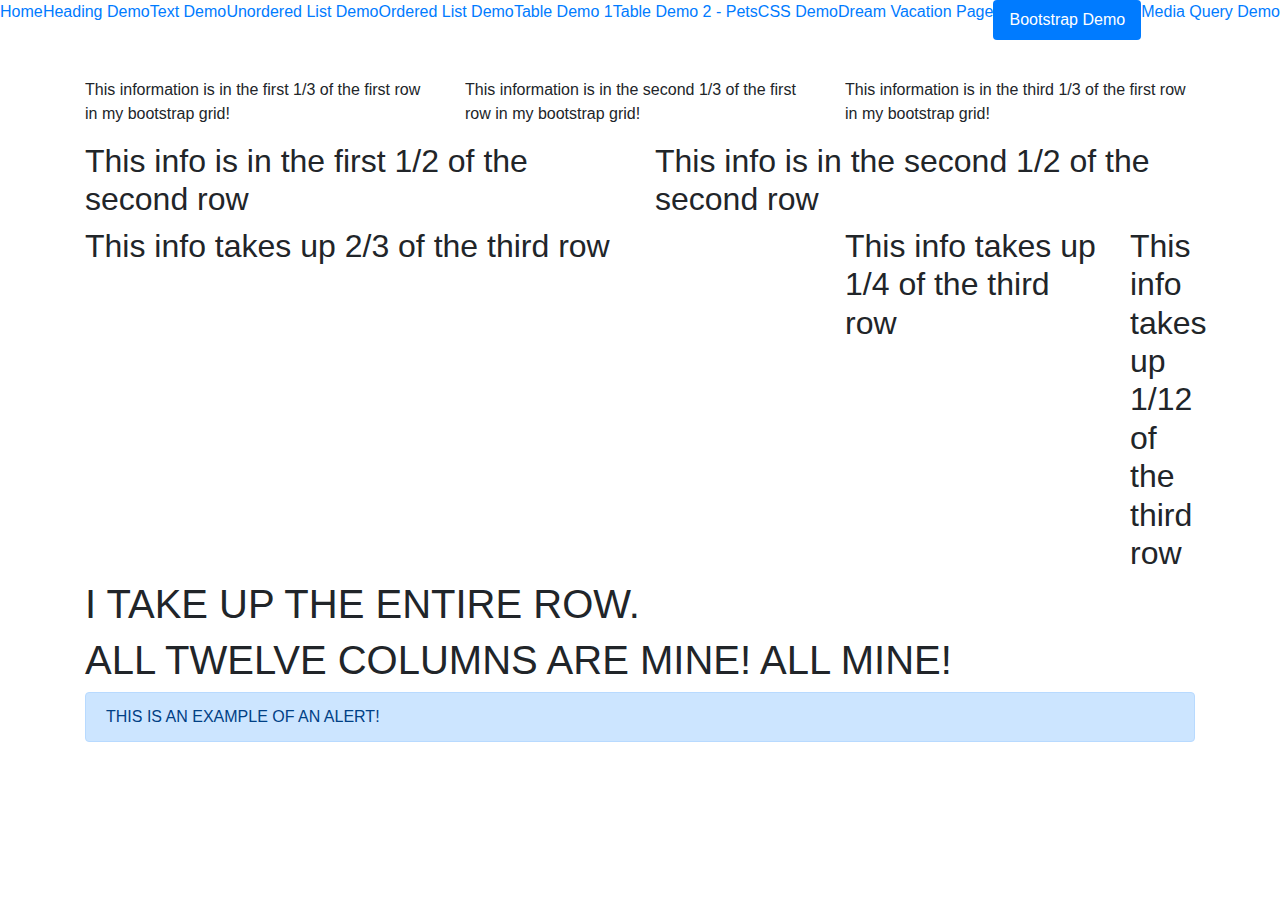
<file: bootstrapdemo.html>
<html>
  <head>
    <title>
      Bootstrap Demo
    </title>

    <!--to use external bootstrap use the following-->
    <link rel="stylesheet"
    href="https://stackpath.bootstrapcdn.com/bootstrap/4.3.1/css/bootstrap.min.css"
    integrity="sha384-ggOyR0iXCbMQv3Xipma34MD+dH/1fQ784/j6cY/iJTQUOhcWr7x9JvoRxT2MZw1T"
    crossorigin="anonymous">

    <link rel="stylesheet" href="navStyle.css">

  </head>

  <body>

    <!--primary nav (big screen)-->
    <ul class="nav nav-pills nav-fill primaryNav">
        <li class="nav-item"><a href="index.html">Home</a></Home></li>
        <li class="nav-item"><a href="headings.html">Heading Demo</a></li>
        <li class="nav-item"><a href="textdemo.html">Text Demo</a></li>
        <li class="nav-item"><a href="unorderedlist.html">Unordered List Demo</a></li>
        <li class="nav-item"><a href="orderedlist.html">Ordered List Demo</a></li>
        <li class="nav-item"><a href="tabledemo1.html">Table Demo 1</a></li>
        <li class="nav-item"><a href="tabledemo2.html">Table Demo 2 - Pets</a></li>
        <li class="nav-item"><a href="cssdemo.html">CSS Demo</a></li>
        <li class="nav-item"><a href="travel.html">Dream Vacation Page</a></li>
        <li class="nav-item"><a class="nav-link active" aria-current="page" href="bootstrapdemo.html">Bootstrap Demo</a></li>
        <li class="nav-item"><a href="mediaQueryDemo.html">Media Query Demo</a></li>
    </ul>

    <!--secondary nav (small screen)-->
    <div class="dropdown show secondaryNav">
        <a class="btn btn-primary dropdown-toggle" href="#" role="button" id="dropdownMenuLink" data-toggle="dropdown" aria-haspopup="true" aria-expanded="false">
          Navigation List
        </a>
        <div class="dropdown-menu" aria-labelledby="dropdownMenuLink">
          <a class="dropdown-item" href="index.html">Home</a>
          <a class="dropdown-item" href="headings.html">Heading Demo</a>
          <a class="dropdown-item" href="textdemo.html">Text Demo</a>
          <a class="dropdown-item" href="unorderedlist.html">Unordered List Demo</a>
          <a class="dropdown-item" href="orderedlist.html">Ordered List Demo</a>
          <a class="dropdown-item" href="tabledemo1.html">Table Demo 1</a>
          <a class="dropdown-item" href="tabledemo2.html">Table Demo 2 - Pets</a>
          <a class="dropdown-item" href="cssdemo.html">CSS Demo</a>
          <a class="dropdown-item" href="travel.html">Dream Vacation Page</a>
          <a class="dropdown-item active" href="bootstrapdemo.html">Bootstrap Demo</a>
          <a class="dropdown-item" href="mediaQueryDemo.html">Media Query Demo</a>
        </div>
    </div>

    <!-- Bootstrap elements allow for your code to be formatted into a grid (rows and columns)-->
    <!-- First, make a container: use div and then use class="container"-->
    <div class="container">

        <!--for each row, make a div that is class="row"-->
        <div class="row">
            <!--for each row, specify the columns, up to 12 columns are allowed-->
            <div class="col-md-4">
                <!--this is a column of size 4 (takes up 1/3 of the row)-->
                <p>This information is in the first 1/3 of the first row in my bootstrap grid!</p>
            </div>
            <div class="col-md-4">
                <!--this is a column of size 4 (takes up 1/3 of the row)-->
                <p>This information is in the second 1/3 of the first row in my bootstrap grid!</p>
            </div>
            <div class="col-md-4">
                <!--this is a column of size 4 (takes up 1/3 of the row)-->
                <p>This information is in the third 1/3 of the first row in my bootstrap grid!</p>
            </div>
        </div> <!--end of the first row-->

        <div class="row">
            <div class="col-md-6">
                <!--column of size 6 (1/2 of the row)-->
                <h2>This info is in the first 1/2 of the second row</h2>
            </div>
            <div class="col-md-6">
                <!--column of size 6 (1/2 of the row)-->
                <h2>This info is in the second 1/2 of the second row</h2>
            </div>
        </div> <!--end of the second row-->

        <div class="row">
            <div class="col-md-8">
                <!--column of size 8 (2/3 of the row)-->
                <h2>This info takes up 2/3 of the third row</h2>
            </div>
            <div class="col-md-3">
                <!--column of size 3 (1/4 of the row)-->
                <h2>This info takes up 1/4 of the third row</h2>
            </div>
            <div class="col-md-1">
                <!--column of size 1 (1/12 of the row)-->
                <h2>This info takes up 1/12 of the third row</h2>
            </div>
        </div> <!--end of the third row-->

        <div class="row">
            <div class="col-md-12">
                <h1>I TAKE UP THE ENTIRE ROW.</h1>
                <h1>ALL TWELVE COLUMNS ARE MINE! ALL MINE!</h1>
            </div>
        </div> <!--end of the fourth row-->

        <div class="row">
            <div class="col-md-12">
                <div class="alert alert-primary" role="alert">
                    THIS IS AN EXAMPLE OF AN ALERT!
                </div>
            </div>
        </div> <!--end of the fifth row-->

    </div> <!--end of the bootstrap container-->
    
    <!--used for interactive elements in the bootstrap-->
    <script src="https://code.jquery.com/jquery-3.3.1.slim.min.js" integrity="sha384-q8i/X+965DzO0rT7abK41JStQIAqVgRVzpbzo5smXKp4YfRvH+8abtTE1Pi6jizo" crossorigin="anonymous"></script>
    <script src="https://cdnjs.cloudflare.com/ajax/libs/popper.js/1.14.7/umd/popper.min.js" integrity="sha384-UO2eT0CpHqdSJQ6hJty5KVphtPhzWj9WO1clHTMGa3JDZwrnQq4sF86dIHNDz0W1" crossorigin="anonymous"></script>
    <script src="https://stackpath.bootstrapcdn.com/bootstrap/4.3.1/js/bootstrap.min.js" integrity="sha384-JjSmVgyd0p3pXB1rRibZUAYoIIy6OrQ6VrjIEaFf/nJGzIxFDsf4x0xIM+B07jRM" crossorigin="anonymous"></script>
  </body>
</html>
</file>
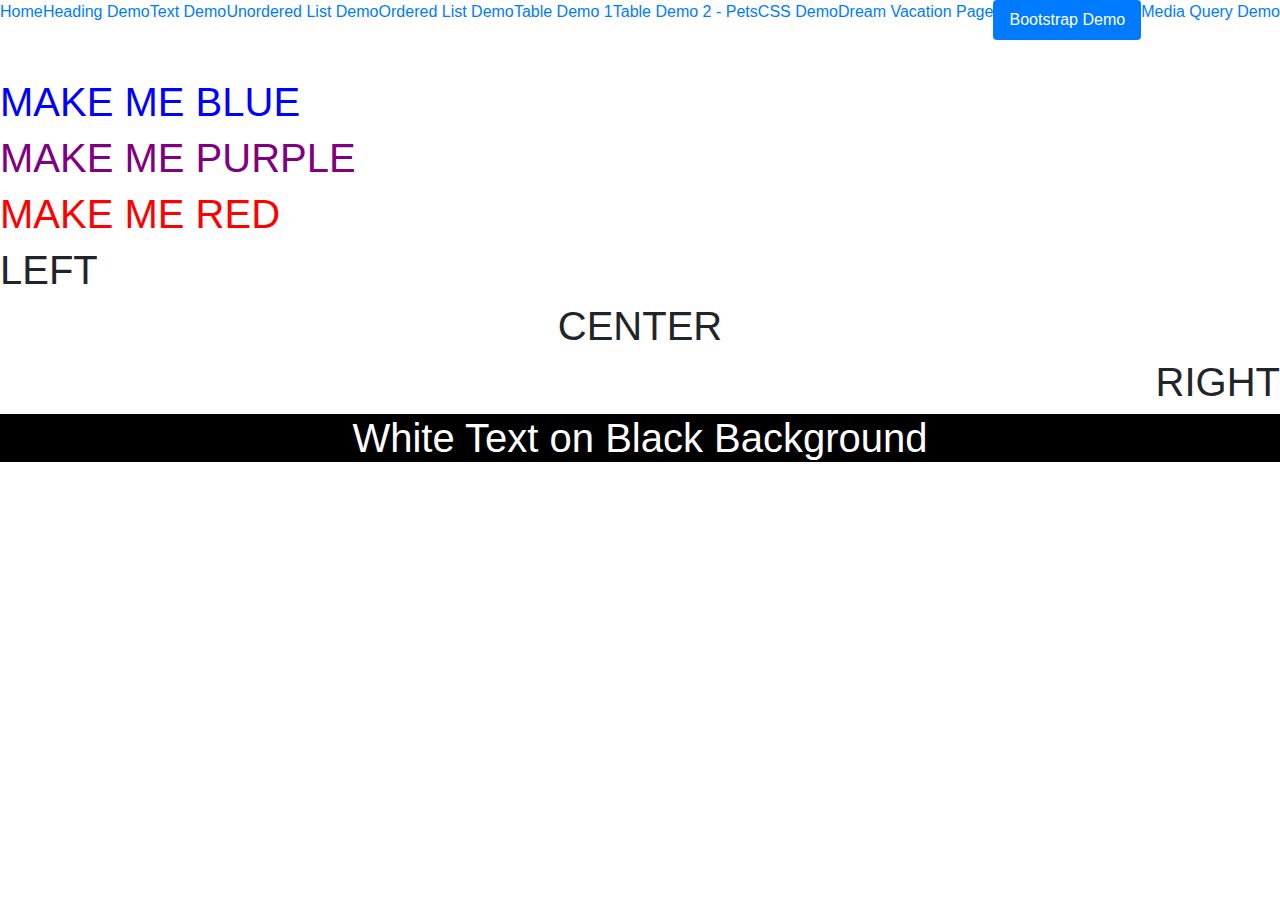
<file: cssdemo.html>
<html>
  <head>
    <title>
      CSS DEMO
    </title>

    <link rel="stylesheet" type="text/css" href="style.css">
    <link rel="stylesheet" href="navStyle.css">

    <!-- internal style sheet exampe-->
    <style>
        h1{
           font-size: 80px;
        }
    </style>

    <!--to use external bootstrap use the following-->
    <link rel="stylesheet"
    href="https://stackpath.bootstrapcdn.com/bootstrap/4.3.1/css/bootstrap.min.css"
    integrity="sha384-ggOyR0iXCbMQv3Xipma34MD+dH/1fQ784/j6cY/iJTQUOhcWr7x9JvoRxT2MZw1T"
    crossorigin="anonymous">

  </head>
    
  <body>
    <!--primary nav (big screen)-->
    <ul class="nav nav-pills nav-fill primaryNav">
      <li class="nav-item"><a href="index.html">Home</a></Home></li>
      <li class="nav-item"><a href="headings.html">Heading Demo</a></li>
      <li class="nav-item"><a href="textdemo.html">Text Demo</a></li>
      <li class="nav-item"><a href="unorderedlist.html">Unordered List Demo</a></li>
      <li class="nav-item"><a href="orderedlist.html">Ordered List Demo</a></li>
      <li class="nav-item"><a href="tabledemo1.html">Table Demo 1</a></li>
      <li class="nav-item"><a href="tabledemo2.html">Table Demo 2 - Pets</a></li>
      <li class="nav-item"><a href="cssdemo.html">CSS Demo</a></li>
      <li class="nav-item"><a href="travel.html">Dream Vacation Page</a></li>
      <li class="nav-item"><a class="nav-link active" aria-current="page" href="bootstrapdemo.html">Bootstrap Demo</a></li>
      <li class="nav-item"><a href="mediaQueryDemo.html">Media Query Demo</a></li>
    </ul>

    <!--secondary nav (small screen)-->
    <div class="dropdown show secondaryNav">
      <a class="btn btn-primary dropdown-toggle" href="#" role="button" id="dropdownMenuLink" data-toggle="dropdown" aria-haspopup="true" aria-expanded="false">
        Navigation List
      </a>
      <div class="dropdown-menu" aria-labelledby="dropdownMenuLink">
        <a class="dropdown-item" href="index.html">Home</a>
        <a class="dropdown-item" href="headings.html">Heading Demo</a>
        <a class="dropdown-item" href="textdemo.html">Text Demo</a>
        <a class="dropdown-item" href="unorderedlist.html">Unordered List Demo</a>
        <a class="dropdown-item" href="orderedlist.html">Ordered List Demo</a>
        <a class="dropdown-item" href="tabledemo1.html">Table Demo 1</a>
        <a class="dropdown-item" href="tabledemo2.html">Table Demo 2 - Pets</a>
        <a class="dropdown-item active" href="cssdemo.html">CSS Demo</a>
        <a class="dropdown-item" href="travel.html">Dream Vacation Page</a>
        <a class="dropdown-item" href="bootstrapdemo.html">Bootstrap Demo</a>
        <a class="dropdown-item" href="mediaQueryDemo.html">Media Query Demo</a>
      </div>
    </div>

    <h1 class = "blue"> MAKE ME BLUE</h1>
    <h1 id = "purple">MAKE ME PURPLE</h1>
    <h1 class = "red">MAKE ME RED</h1>
    <h1 class = "alignLeft">LEFT</h1>
    <h1 class = "alignCenter">CENTER</h1>
    <h1 class = "alignRight">RIGHT</h1>
    <h1 class = "alignCenter white blackBackground">White Text on Black Background</h1>

    <!--used for interactive elements in the bootstrap-->
    <script src="https://code.jquery.com/jquery-3.3.1.slim.min.js" integrity="sha384-q8i/X+965DzO0rT7abK41JStQIAqVgRVzpbzo5smXKp4YfRvH+8abtTE1Pi6jizo" crossorigin="anonymous"></script>
    <script src="https://cdnjs.cloudflare.com/ajax/libs/popper.js/1.14.7/umd/popper.min.js" integrity="sha384-UO2eT0CpHqdSJQ6hJty5KVphtPhzWj9WO1clHTMGa3JDZwrnQq4sF86dIHNDz0W1" crossorigin="anonymous"></script>
    <script src="https://stackpath.bootstrapcdn.com/bootstrap/4.3.1/js/bootstrap.min.js" integrity="sha384-JjSmVgyd0p3pXB1rRibZUAYoIIy6OrQ6VrjIEaFf/nJGzIxFDsf4x0xIM+B07jRM" crossorigin="anonymous"></script>
</body>
</html>
</file>
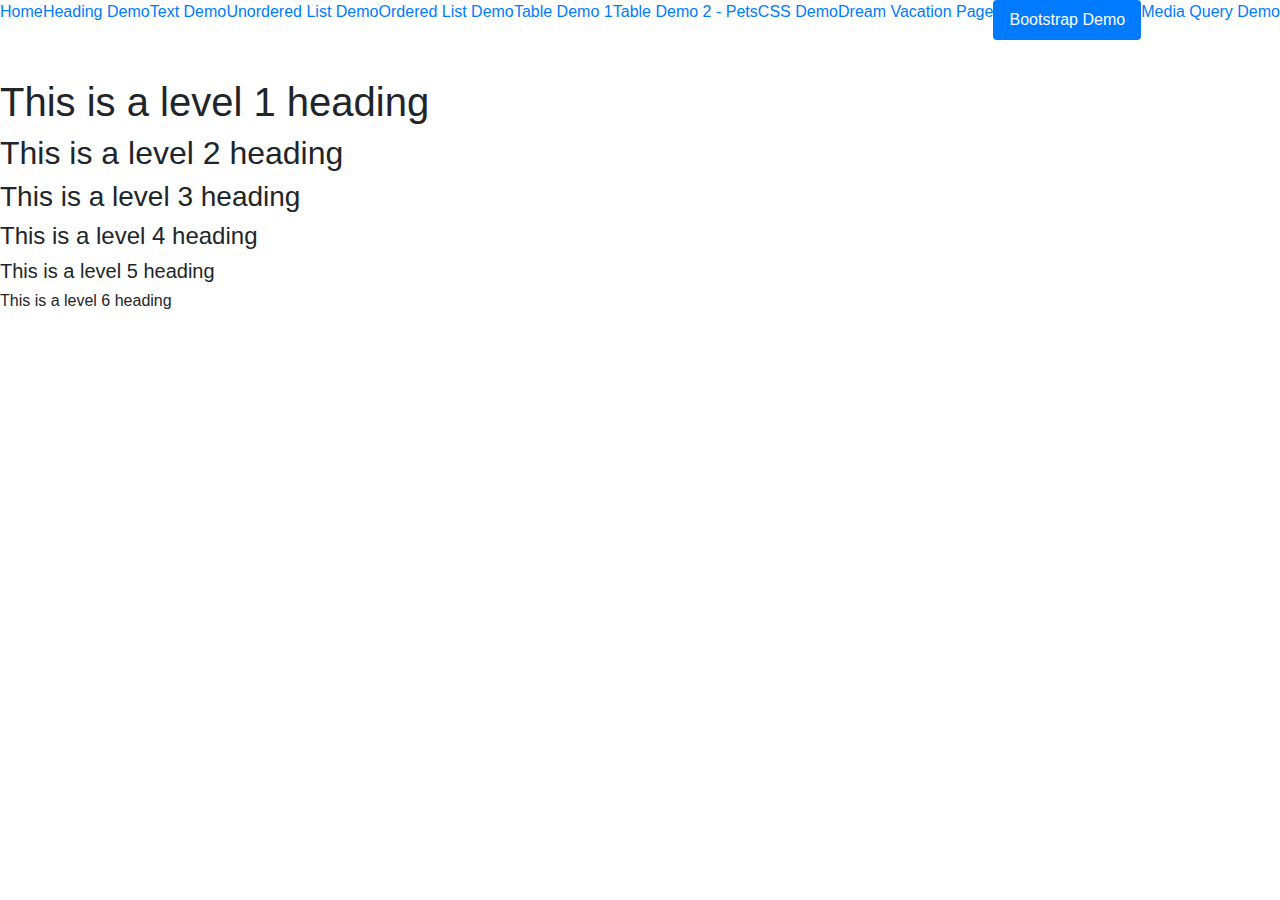
<file: headings.html>
<!--
    This is a comment
-->

<html>
  <head>
    <title>
      Headings Demo
    </title>

    <!--to use external bootstrap use the following-->
    <link rel="stylesheet"
    href="https://stackpath.bootstrapcdn.com/bootstrap/4.3.1/css/bootstrap.min.css"
    integrity="sha384-ggOyR0iXCbMQv3Xipma34MD+dH/1fQ784/j6cY/iJTQUOhcWr7x9JvoRxT2MZw1T"
    crossorigin="anonymous">
    <link rel="stylesheet" href="navStyle.css">

  </head>
    
  <body>
    <!--primary nav (big screen)-->
    <ul class="nav nav-pills nav-fill primaryNav">
      <li class="nav-item"><a href="index.html">Home</a></Home></li>
      <li class="nav-item"><a href="headings.html">Heading Demo</a></li>
      <li class="nav-item"><a href="textdemo.html">Text Demo</a></li>
      <li class="nav-item"><a href="unorderedlist.html">Unordered List Demo</a></li>
      <li class="nav-item"><a href="orderedlist.html">Ordered List Demo</a></li>
      <li class="nav-item"><a href="tabledemo1.html">Table Demo 1</a></li>
      <li class="nav-item"><a href="tabledemo2.html">Table Demo 2 - Pets</a></li>
      <li class="nav-item"><a href="cssdemo.html">CSS Demo</a></li>
      <li class="nav-item"><a href="travel.html">Dream Vacation Page</a></li>
      <li class="nav-item"><a class="nav-link active" aria-current="page" href="bootstrapdemo.html">Bootstrap Demo</a></li>
      <li class="nav-item"><a href="mediaQueryDemo.html">Media Query Demo</a></li>
    </ul>

    <!--secondary nav (small screen)-->
    <div class="dropdown show secondaryNav">
      <a class="btn btn-primary dropdown-toggle" href="#" role="button" id="dropdownMenuLink" data-toggle="dropdown" aria-haspopup="true" aria-expanded="false">
        Navigation List
      </a>
      <div class="dropdown-menu" aria-labelledby="dropdownMenuLink">
        <a class="dropdown-item" href="index.html">Home</a>
        <a class="dropdown-item active" href="headings.html">Heading Demo</a>
        <a class="dropdown-item" href="textdemo.html">Text Demo</a>
        <a class="dropdown-item" href="unorderedlist.html">Unordered List Demo</a>
        <a class="dropdown-item" href="orderedlist.html">Ordered List Demo</a>
        <a class="dropdown-item" href="tabledemo1.html">Table Demo 1</a>
        <a class="dropdown-item" href="tabledemo2.html">Table Demo 2 - Pets</a>
        <a class="dropdown-item" href="cssdemo.html">CSS Demo</a>
        <a class="dropdown-item" href="travel.html">Dream Vacation Page</a>
        <a class="dropdown-item" href="bootstrapdemo.html">Bootstrap Demo</a>
        <a class="dropdown-item" href="mediaQueryDemo.html">Media Query Demo</a>
      </div>
    </div>

    <!--Headings demo-->
    <h1>This is a level 1 heading</h1>
    <h2>This is a level 2 heading</h2>
    <h3>This is a level 3 heading</h3>
    <h4>This is a level 4 heading</h4>
    <h5>This is a level 5 heading</h5>
    <h6>This is a level 6 heading</h6>

    <!--used for interactive elements in the bootstrap-->
    <script src="https://code.jquery.com/jquery-3.3.1.slim.min.js" integrity="sha384-q8i/X+965DzO0rT7abK41JStQIAqVgRVzpbzo5smXKp4YfRvH+8abtTE1Pi6jizo" crossorigin="anonymous"></script>
    <script src="https://cdnjs.cloudflare.com/ajax/libs/popper.js/1.14.7/umd/popper.min.js" integrity="sha384-UO2eT0CpHqdSJQ6hJty5KVphtPhzWj9WO1clHTMGa3JDZwrnQq4sF86dIHNDz0W1" crossorigin="anonymous"></script>
    <script src="https://stackpath.bootstrapcdn.com/bootstrap/4.3.1/js/bootstrap.min.js" integrity="sha384-JjSmVgyd0p3pXB1rRibZUAYoIIy6OrQ6VrjIEaFf/nJGzIxFDsf4x0xIM+B07jRM" crossorigin="anonymous"></script>
</body>
</html>
</file>
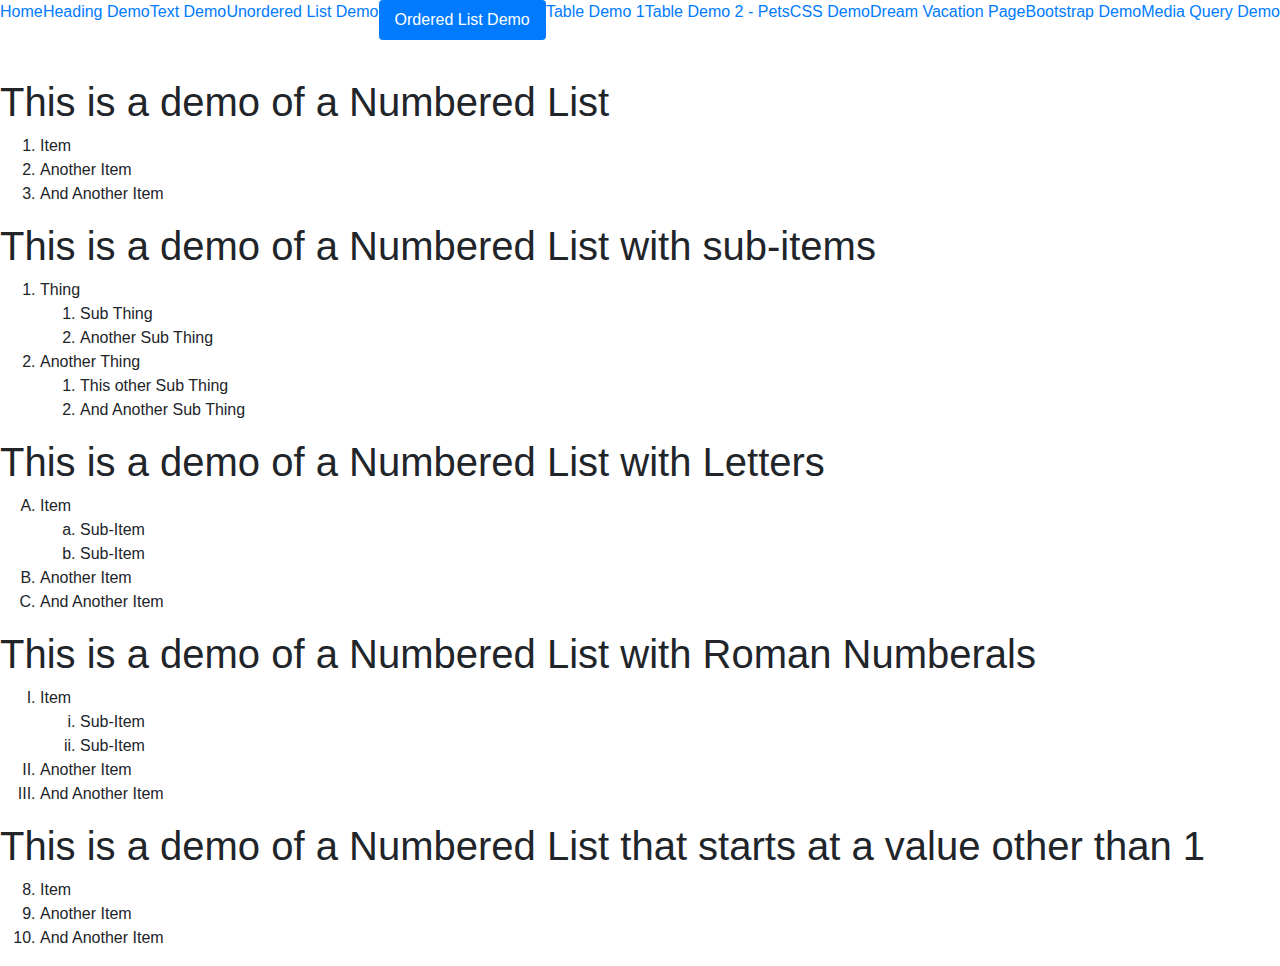
<file: orderedlist.html>
<html>
  <head>
    <title>
      Ordered List Demo
    </title>

    <!--to use external bootstrap use the following-->
    <link rel="stylesheet"
    href="https://stackpath.bootstrapcdn.com/bootstrap/4.3.1/css/bootstrap.min.css"
    integrity="sha384-ggOyR0iXCbMQv3Xipma34MD+dH/1fQ784/j6cY/iJTQUOhcWr7x9JvoRxT2MZw1T"
    crossorigin="anonymous">
    <link rel="stylesheet" href="navStyle.css">

  </head>
    
  <body>
    <!--primary nav (big screen)-->
    <ul class="nav nav-pills nav-fill primaryNav">
        <li class="nav-item"><a href="index.html">Home</a></Home></li>
        <li class="nav-item"><a href="headings.html">Heading Demo</a></li>
        <li class="nav-item"><a href="textdemo.html">Text Demo</a></li>
        <li class="nav-item"><a href="unorderedlist.html">Unordered List Demo</a></li>
        <li class="nav-item"><a class="nav-link active" aria-current="page" href="orderedlist.html">Ordered List Demo</a></li>
        <li class="nav-item"><a href="tabledemo1.html">Table Demo 1</a></li>
        <li class="nav-item"><a href="tabledemo2.html">Table Demo 2 - Pets</a></li>
        <li class="nav-item"><a href="cssdemo.html">CSS Demo</a></li>
        <li class="nav-item"><a href="travel.html">Dream Vacation Page</a></li>
        <li class="nav-item"><a href="bootstrapdemo.html">Bootstrap Demo</a></li>
        <li class="nav-item"><a href="mediaQueryDemo.html">Media Query Demo</a></li>
    </ul>

    <!--secondary nav (small screen)-->
    <div class="dropdown show secondaryNav">
        <a class="btn btn-primary dropdown-toggle" href="#" role="button" id="dropdownMenuLink" data-toggle="dropdown" aria-haspopup="true" aria-expanded="false">
          Navigation List
        </a>
        <div class="dropdown-menu" aria-labelledby="dropdownMenuLink">
          <a class="dropdown-item" href="index.html">Home</a>
          <a class="dropdown-item" href="headings.html">Heading Demo</a>
          <a class="dropdown-item" href="textdemo.html">Text Demo</a>
          <a class="dropdown-item active" href="unorderedlist.html">Unordered List Demo</a>
          <a class="dropdown-item" href="orderedlist.html">Ordered List Demo</a>
          <a class="dropdown-item" href="tabledemo1.html">Table Demo 1</a>
          <a class="dropdown-item" href="tabledemo2.html">Table Demo 2 - Pets</a>
          <a class="dropdown-item" href="cssdemo.html">CSS Demo</a>
          <a class="dropdown-item" href="travel.html">Dream Vacation Page</a>
          <a class="dropdown-item" href="bootstrapdemo.html">Bootstrap Demo</a>
          <a class="dropdown-item" href="mediaQueryDemo.html">Media Query Demo</a>
        </div>
    </div>

    <h1>This is a demo of a Numbered List</h1>
    <ol>
        <li>Item</li>
        <li>Another Item</li>
        <li>And Another Item</li>
    </ol>

    <h1>This is a demo of a Numbered List with sub-items</h1>
    <ol>
        <li>Thing</li>
            <ol>
                <li>Sub Thing</li>
                <li>Another Sub Thing</li>
            </ol>
        <li>Another Thing</li>
            <ol>
                <li>This other Sub Thing</li>
                <li>And Another Sub Thing</li>
            </ol>
    </ol>

    <h1>This is a demo of a Numbered List with Letters</h1>
    <ol type="A">
        <li>Item</li>
            <ol type="a">
                <li>Sub-Item</li>
                <li>Sub-Item</li>
            </ol>
        <li>Another Item</li>
        <li>And Another Item</li>
    </ol>

    <h1>This is a demo of a Numbered List with Roman Numberals</h1>
    <ol type="I">
        <li>Item</li>
            <ol type="i">
                <li>Sub-Item</li>
                <li>Sub-Item</li>
            </ol>
        <li>Another Item</li>
        <li>And Another Item</li>
    </ol>

    <h1>This is a demo of a Numbered List that starts at a value other than 1</h1>
    <ol type = "1" start = "8">
        <li>Item</li>
        <li>Another Item</li>
        <li>And Another Item</li>
    </ol>

  </body>

  <!--used for interactive elements in the bootstrap-->
  <script src="https://code.jquery.com/jquery-3.3.1.slim.min.js" integrity="sha384-q8i/X+965DzO0rT7abK41JStQIAqVgRVzpbzo5smXKp4YfRvH+8abtTE1Pi6jizo" crossorigin="anonymous"></script>
  <script src="https://cdnjs.cloudflare.com/ajax/libs/popper.js/1.14.7/umd/popper.min.js" integrity="sha384-UO2eT0CpHqdSJQ6hJty5KVphtPhzWj9WO1clHTMGa3JDZwrnQq4sF86dIHNDz0W1" crossorigin="anonymous"></script>
  <script src="https://stackpath.bootstrapcdn.com/bootstrap/4.3.1/js/bootstrap.min.js" integrity="sha384-JjSmVgyd0p3pXB1rRibZUAYoIIy6OrQ6VrjIEaFf/nJGzIxFDsf4x0xIM+B07jRM" crossorigin="anonymous"></script>
</html>
</file>
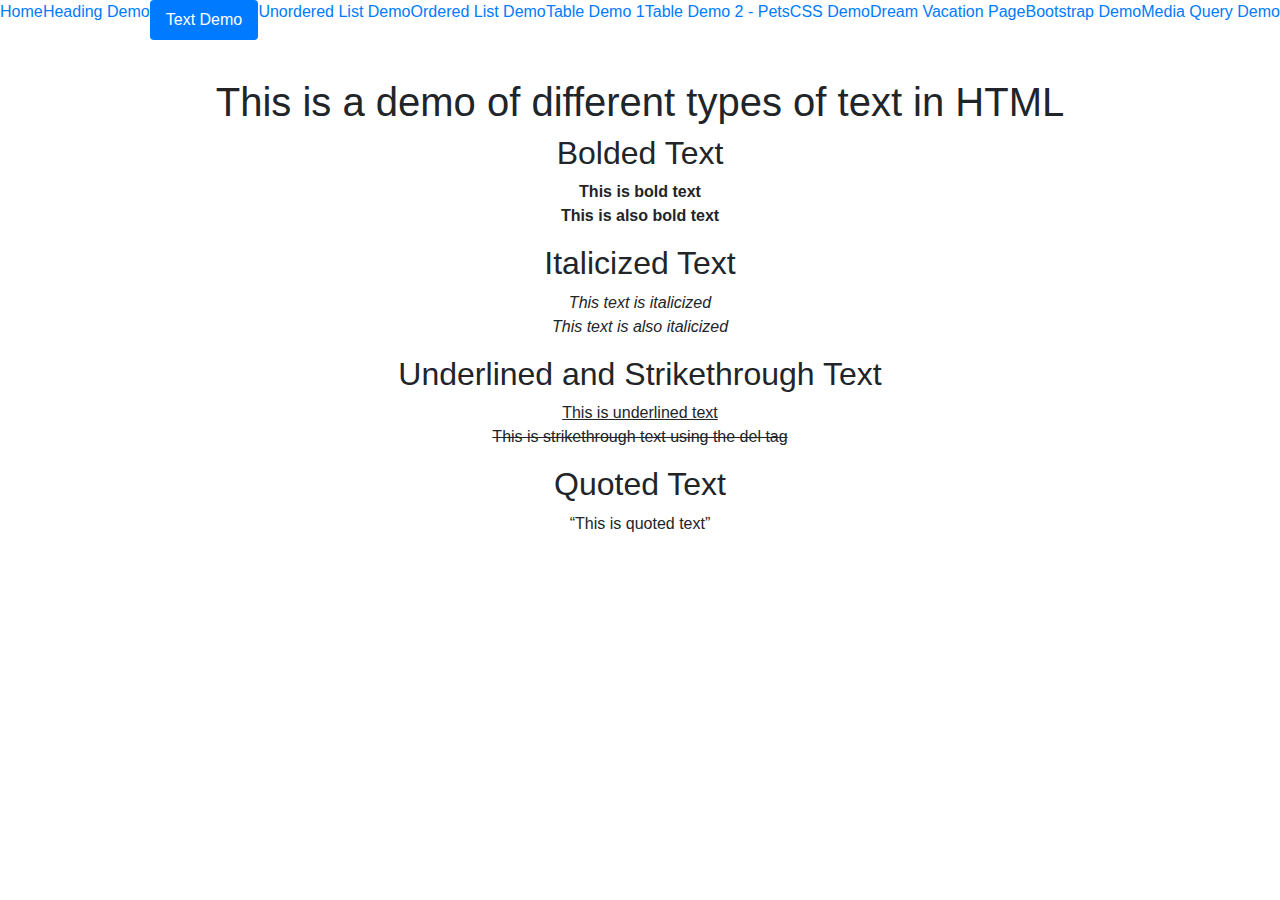
<file: textdemo.html>
<html>
  <head>
    <title>
      Text Demo
    </title>

    <!--to use external bootstrap use the following-->
    <link rel="stylesheet"
    href="https://stackpath.bootstrapcdn.com/bootstrap/4.3.1/css/bootstrap.min.css"
    integrity="sha384-ggOyR0iXCbMQv3Xipma34MD+dH/1fQ784/j6cY/iJTQUOhcWr7x9JvoRxT2MZw1T"
    crossorigin="anonymous">
    <link rel="stylesheet" href="navStyle.css">

  </head>
    
  <body>
    <!--primary nav (big screen)-->
    <ul class="nav nav-pills nav-fill primaryNav">
      <li class="nav-item"><a href="index.html">Home</a></Home></li>
      <li class="nav-item"><a href="headings.html">Heading Demo</a></li>
      <li class="nav-item"><a class="nav-link active" aria-current="page" href="textdemo.html">Text Demo</a></li>
      <li class="nav-item"><a href="unorderedlist.html">Unordered List Demo</a></li>
      <li class="nav-item"><a href="orderedlist.html">Ordered List Demo</a></li>
      <li class="nav-item"><a href="tabledemo1.html">Table Demo 1</a></li>
      <li class="nav-item"><a href="tabledemo2.html">Table Demo 2 - Pets</a></li>
      <li class="nav-item"><a href="cssdemo.html">CSS Demo</a></li>
      <li class="nav-item"><a href="travel.html">Dream Vacation Page</a></li>
      <li class="nav-item"><a href="bootstrapdemo.html">Bootstrap Demo</a></li>
      <li class="nav-item"><a href="mediaQueryDemo.html">Media Query Demo</a></li>
    </ul>

    <!--secondary nav (small screen)-->
    <div class="dropdown show secondaryNav">
      <a class="btn btn-primary dropdown-toggle" href="#" role="button" id="dropdownMenuLink" data-toggle="dropdown" aria-haspopup="true" aria-expanded="false">
        Navigation List
      </a>
      <div class="dropdown-menu" aria-labelledby="dropdownMenuLink">
        <a class="dropdown-item" href="index.html">Home</a>
        <a class="dropdown-item" href="headings.html">Heading Demo</a>
        <a class="dropdown-item active" href="textdemo.html">Text Demo</a>
        <a class="dropdown-item" href="unorderedlist.html">Unordered List Demo</a>
        <a class="dropdown-item" href="orderedlist.html">Ordered List Demo</a>
        <a class="dropdown-item" href="tabledemo1.html">Table Demo 1</a>
        <a class="dropdown-item" href="tabledemo2.html">Table Demo 2 - Pets</a>
        <a class="dropdown-item" href="cssdemo.html">CSS Demo</a>
        <a class="dropdown-item" href="travel.html">Dream Vacation Page</a>
        <a class="dropdown-item" href="bootstrapdemo.html">Bootstrap Demo</a>
        <a class="dropdown-item" href="mediaQueryDemo.html">Media Query Demo</a>
      </div>
    </div>

    <center>
        <h1>This is a demo of different types of text in HTML</h1>
        <h2>Bolded Text</h2>
        <p>
            <b>This is bold text</b> <br> <!--The br represents a line break-->
            <strong>This is also bold text</strong>
        </p>

        <h2>Italicized Text</h2>
        <p>
            <i>This text is italicized</i> <br>
            <em>This text is also italicized</em>
        </p>

        <h2>Underlined and Strikethrough Text</h2>
        <p>
            <u>This is underlined text</u> <br>
            <del>This is strikethrough text using the del tag</del>
        </p>

        <h2>Quoted Text</h2>
        <p>
            <q>This is quoted text</q>
        </p>
    </center>

    <!--used for interactive elements in the bootstrap-->
    <script src="https://code.jquery.com/jquery-3.3.1.slim.min.js" integrity="sha384-q8i/X+965DzO0rT7abK41JStQIAqVgRVzpbzo5smXKp4YfRvH+8abtTE1Pi6jizo" crossorigin="anonymous"></script>
    <script src="https://cdnjs.cloudflare.com/ajax/libs/popper.js/1.14.7/umd/popper.min.js" integrity="sha384-UO2eT0CpHqdSJQ6hJty5KVphtPhzWj9WO1clHTMGa3JDZwrnQq4sF86dIHNDz0W1" crossorigin="anonymous"></script>
    <script src="https://stackpath.bootstrapcdn.com/bootstrap/4.3.1/js/bootstrap.min.js" integrity="sha384-JjSmVgyd0p3pXB1rRibZUAYoIIy6OrQ6VrjIEaFf/nJGzIxFDsf4x0xIM+B07jRM" crossorigin="anonymous"></script>
  </body>
</html>
</file>
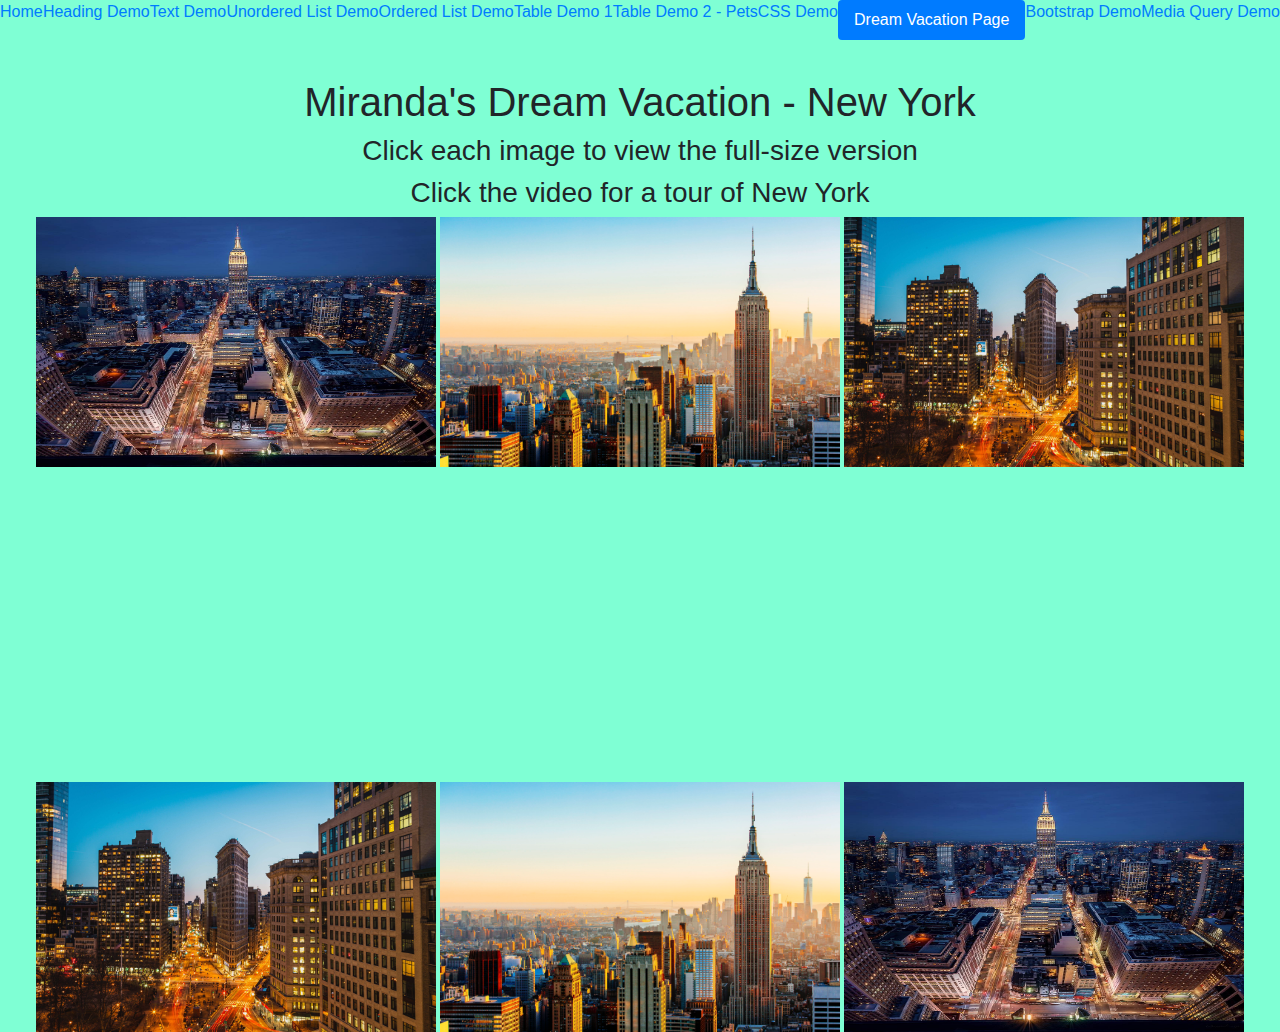
<file: travel.html>
<html>
  <head>
    <title>
      Dream Vacation Page
    </title>

    <!--to use external bootstrap use the following-->
    <link rel="stylesheet"
    href="https://stackpath.bootstrapcdn.com/bootstrap/4.3.1/css/bootstrap.min.css"
    integrity="sha384-ggOyR0iXCbMQv3Xipma34MD+dH/1fQ784/j6cY/iJTQUOhcWr7x9JvoRxT2MZw1T"
    crossorigin="anonymous">

  </head>

  <!-- Internal CSS
  <style>
    body{
        background-color: aquamarine;
        background-size: 100% 100%;
    }
  </style>
  -->

  <!-- External CSS -->
  <link rel="stylesheet" type="text/css" href="travelStyle.css">
  <link rel="stylesheet" href="navStyle.css">

  <body>
    <!--primary nav (big screen)-->
    <ul class="nav nav-pills nav-fill primaryNav">
        <li class="nav-item"><a href="index.html">Home</a></Home></li>
        <li class="nav-item"><a href="headings.html">Heading Demo</a></li>
        <li class="nav-item"><a href="textdemo.html">Text Demo</a></li>
        <li class="nav-item"><a href="unorderedlist.html">Unordered List Demo</a></li>
        <li class="nav-item"><a href="orderedlist.html">Ordered List Demo</a></li>
        <li class="nav-item"><a href="tabledemo1.html">Table Demo 1</a></li>
        <li class="nav-item"><a href="tabledemo2.html">Table Demo 2 - Pets</a></li>
        <li class="nav-item"><a href="cssdemo.html">CSS Demo</a></li>
        <li class="nav-item"><a class="nav-link active" aria-current="page" href="travel.html">Dream Vacation Page</a></li>
        <li class="nav-item"><a href="bootstrapdemo.html">Bootstrap Demo</a></li>
        <li class="nav-item"><a href="mediaQueryDemo.html">Media Query Demo</a></li>
    </ul>

    <!--secondary nav (small screen)-->
    <div class="dropdown show secondaryNav">
        <a class="btn btn-primary dropdown-toggle" href="#" role="button" id="dropdownMenuLink" data-toggle="dropdown" aria-haspopup="true" aria-expanded="false">
          Navigation List
        </a>
        <div class="dropdown-menu" aria-labelledby="dropdownMenuLink">
          <a class="dropdown-item" href="index.html">Home</a>
          <a class="dropdown-item" href="headings.html">Heading Demo</a>
          <a class="dropdown-item" href="textdemo.html">Text Demo</a>
          <a class="dropdown-item" href="unorderedlist.html">Unordered List Demo</a>
          <a class="dropdown-item" href="orderedlist.html">Ordered List Demo</a>
          <a class="dropdown-item" href="tabledemo1.html">Table Demo 1</a>
          <a class="dropdown-item" href="tabledemo2.html">Table Demo 2 - Pets</a>
          <a class="dropdown-item" href="cssdemo.html">CSS Demo</a>
          <a class="dropdown-item active" href="travel.html">Dream Vacation Page</a>
          <a class="dropdown-item" href="bootstrapdemo.html">Bootstrap Demo</a>
          <a class="dropdown-item" href="mediaQueryDemo.html">Media Query Demo</a>
        </div>
    </div>

    <center>

        <h1>Miranda's Dream Vacation - New York</h1>
        <h3>Click each image to view the full-size version</h3>
        <h3>Click the video for a tour of New York</h3>

        <a href="media/newyork1.jpg"> <!-- makes this image into a clickable image-->
        <img src="media/newyork1.jpg" title = "Maldives Image #1" alt="Maldives Images #1" width="400" height = "250">
        </a>
        <a href="media/newyork2.jpg">
        <img src="media/newyork2.jpg" title = "Maldives Image #2" alt="Maldives Images #1" width="400" height = "250">
        </a>
        <a href="media/newyork3.jpg">
        <img src="media/newyork3.jpg" title = "Maldives Image #3" alt="Maldives Images #1" width="400" height = "250">
        </a>
        <br>
        <iframe width="1209" height="315" src="https://www.youtube.com/embed/qoqiwWvF5lA" title="YouTube video player" frameborder="0" allow="accelerometer; autoplay; clipboard-write; encrypted-media; gyroscope; picture-in-picture" allowfullscreen></iframe>
        <br>
        <a href="media/newyork3.jpg">
        <img src="media/newyork3.jpg" title = "Maldives Image #3" alt="Maldives Images #1" width="400" height = "250">
        </a>
        <a href="media/newyork2.jpg">
        <img src="media/newyork2.jpg" title = "Maldives Image #2" alt="Maldives Images #1" width="400" height = "250">
        </a>
        <a href="media/newyork1.jpg">
        <img src="media/newyork1.jpg" title = "Maldives Image #1" alt="Maldives Images #1" width="400" height = "250">
        </a>
    </center>

    <!--used for interactive elements in the bootstrap-->
    <script src="https://code.jquery.com/jquery-3.3.1.slim.min.js" integrity="sha384-q8i/X+965DzO0rT7abK41JStQIAqVgRVzpbzo5smXKp4YfRvH+8abtTE1Pi6jizo" crossorigin="anonymous"></script>
    <script src="https://cdnjs.cloudflare.com/ajax/libs/popper.js/1.14.7/umd/popper.min.js" integrity="sha384-UO2eT0CpHqdSJQ6hJty5KVphtPhzWj9WO1clHTMGa3JDZwrnQq4sF86dIHNDz0W1" crossorigin="anonymous"></script>
    <script src="https://stackpath.bootstrapcdn.com/bootstrap/4.3.1/js/bootstrap.min.js" integrity="sha384-JjSmVgyd0p3pXB1rRibZUAYoIIy6OrQ6VrjIEaFf/nJGzIxFDsf4x0xIM+B07jRM" crossorigin="anonymous"></script>
  </body>
</html>
</file>
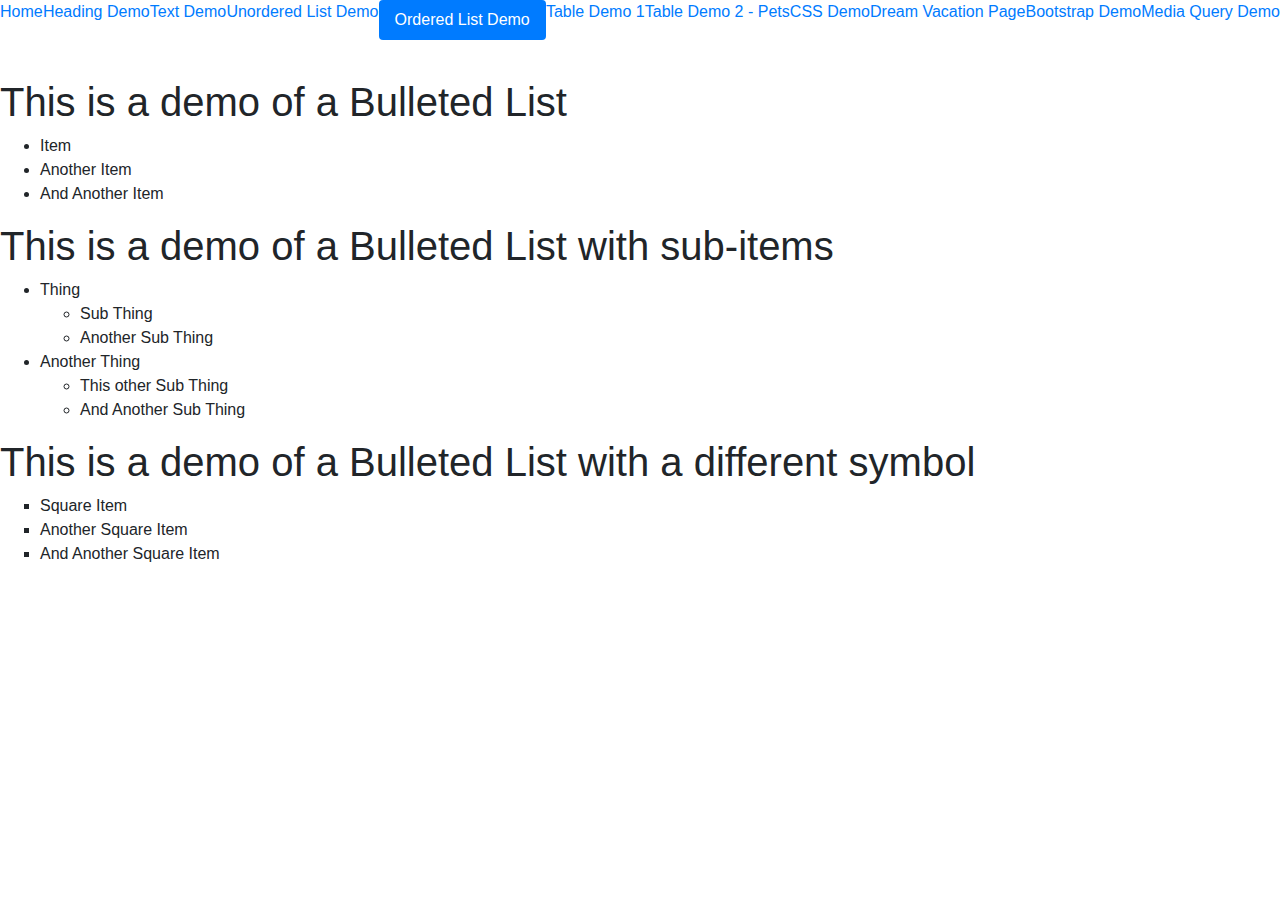
<file: unorderedlist.html>
<html>
  <head>
    <title>
      Unordered List Demo
    </title>

    <!--to use external bootstrap use the following-->
    <link rel="stylesheet"
    href="https://stackpath.bootstrapcdn.com/bootstrap/4.3.1/css/bootstrap.min.css"
    integrity="sha384-ggOyR0iXCbMQv3Xipma34MD+dH/1fQ784/j6cY/iJTQUOhcWr7x9JvoRxT2MZw1T"
    crossorigin="anonymous">
    <link rel="stylesheet" href="navStyle.css">

  </head>
    
  <body>
    <!--primary nav (big screen)-->
    <ul class="nav nav-pills nav-fill primaryNav">
      <li class="nav-item"><a href="index.html">Home</a></Home></li>
      <li class="nav-item"><a href="headings.html">Heading Demo</a></li>
      <li class="nav-item"><a href="textdemo.html">Text Demo</a></li>
      <li class="nav-item"><a href="unorderedlist.html">Unordered List Demo</a></li>
      <li class="nav-item"><a class="nav-link active" aria-current="page" href="orderedlist.html">Ordered List Demo</a></li>
      <li class="nav-item"><a href="tabledemo1.html">Table Demo 1</a></li>
      <li class="nav-item"><a href="tabledemo2.html">Table Demo 2 - Pets</a></li>
      <li class="nav-item"><a href="cssdemo.html">CSS Demo</a></li>
      <li class="nav-item"><a href="travel.html">Dream Vacation Page</a></li>
      <li class="nav-item"><a href="bootstrapdemo.html">Bootstrap Demo</a></li>
      <li class="nav-item"><a href="mediaQueryDemo.html">Media Query Demo</a></li>
    </ul>

    <!--secondary nav (small screen)-->
    <div class="dropdown show secondaryNav">
      <a class="btn btn-primary dropdown-toggle" href="#" role="button" id="dropdownMenuLink" data-toggle="dropdown" aria-haspopup="true" aria-expanded="false">
        Navigation List
      </a>
      <div class="dropdown-menu" aria-labelledby="dropdownMenuLink">
        <a class="dropdown-item" href="index.html">Home</a>
        <a class="dropdown-item" href="headings.html">Heading Demo</a>
        <a class="dropdown-item" href="textdemo.html">Text Demo</a>
        <a class="dropdown-item" href="unorderedlist.html">Unordered List Demo</a>
        <a class="dropdown-item active" href="orderedlist.html">Ordered List Demo</a>
        <a class="dropdown-item" href="tabledemo1.html">Table Demo 1</a>
        <a class="dropdown-item" href="tabledemo2.html">Table Demo 2 - Pets</a>
        <a class="dropdown-item" href="cssdemo.html">CSS Demo</a>
        <a class="dropdown-item" href="travel.html">Dream Vacation Page</a>
        <a class="dropdown-item" href="bootstrapdemo.html">Bootstrap Demo</a>
        <a class="dropdown-item" href="mediaQueryDemo.html">Media Query Demo</a>
      </div>
    </div>

    <h1>This is a demo of a Bulleted List</h1>
    <ul>
        <li>Item</li>
        <li>Another Item</li>
        <li>And Another Item</li>
    </ul>
    <h1>This is a demo of a Bulleted List with sub-items</h1>
    <ul>
        <li>Thing</li>
            <ul>
                <li>Sub Thing</li>
                <li>Another Sub Thing</li>
            </ul>
        <li>Another Thing</li>
            <ul>
                <li>This other Sub Thing</li>
                <li>And Another Sub Thing</li>
            </ul>
    </ul>
    <h1>This is a demo of a Bulleted List with a different symbol</h1>
    <ul type="square">
        <li>Square Item</li>
        <li>Another Square Item</li>
        <li>And Another Square Item</li>
    </ul>

    <!--used for interactive elements in the bootstrap-->
    <script src="https://code.jquery.com/jquery-3.3.1.slim.min.js" integrity="sha384-q8i/X+965DzO0rT7abK41JStQIAqVgRVzpbzo5smXKp4YfRvH+8abtTE1Pi6jizo" crossorigin="anonymous"></script>
    <script src="https://cdnjs.cloudflare.com/ajax/libs/popper.js/1.14.7/umd/popper.min.js" integrity="sha384-UO2eT0CpHqdSJQ6hJty5KVphtPhzWj9WO1clHTMGa3JDZwrnQq4sF86dIHNDz0W1" crossorigin="anonymous"></script>
    <script src="https://stackpath.bootstrapcdn.com/bootstrap/4.3.1/js/bootstrap.min.js" integrity="sha384-JjSmVgyd0p3pXB1rRibZUAYoIIy6OrQ6VrjIEaFf/nJGzIxFDsf4x0xIM+B07jRM" crossorigin="anonymous"></script>
  </body>
</html>
</file>
<file: navStyle.css>
@media(min-width: 1200px){

    /*When the window is 1200px or wider, the primary navigation will show*/
    .primaryNav{
        visibility: show;
    }

    /*When the window is 1200px or wider, the secondary navigation will disappear*/
    .secondaryNav{
        visibility: hidden;
    }
}

@media(max-width: 1200px){

    /*When the window is 1200px or smaller, the primary navigation will show*/
    .primaryNav{
        visibility: hidden;
    }

    /*When the window is 1200px or smaller, the secondary navigation will disappear*/
    .secondaryNav{
        visibility: show;
    }
}
</file>
<file: style.css>
h1{
    font-size: 80px;
 }

 /* Comment in CSS */
.blue{
    color: blue;
}

.red{
    color: red;
}

#purple{
    color: purple;
}

.alignLeft{
    text-align: left;
}

.alignCenter{
    text-align: center;
}

.alignRight{
    text-align: right;
}

.white{
    color: white;
}

.blackBackground{
    background-color: black;
}

body{
    background-color: bisque;
}
</file>
<file: travelStyle.css>
body{
    background-color: aquamarine;
    background-size: 100% 100%;
}
</file>
